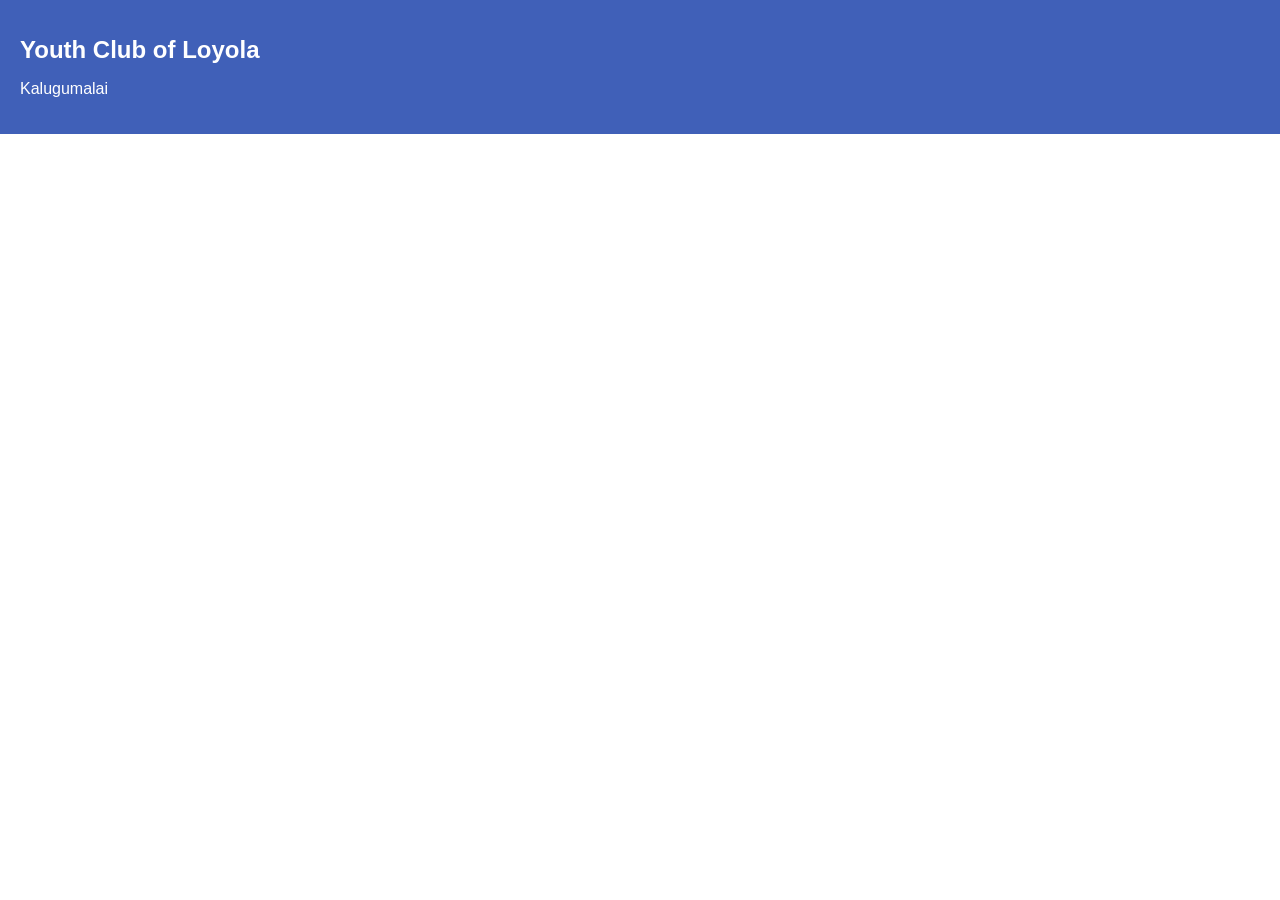
<file: index.html>
<!doctype html><html lang="en"><head><meta charset="utf-8"/><link rel="icon" href="/favicon.ico"/><meta name="viewport" content="width=device-width,initial-scale=1"/><meta name="theme-color" content="#000000"/><meta name="description" content="Web site created using create-react-app"/><link rel="apple-touch-icon" href="/logo192.png"/><link rel="manifest" href="/manifest.json"/><title>React App</title><script defer="defer" src="/static/js/main.9d98eb63.js"></script><link href="/static/css/main.e2d3bdce.css" rel="stylesheet"></head><body><noscript>You need to enable JavaScript to run this app.</noscript><div id="root"></div></body></html>
</file>
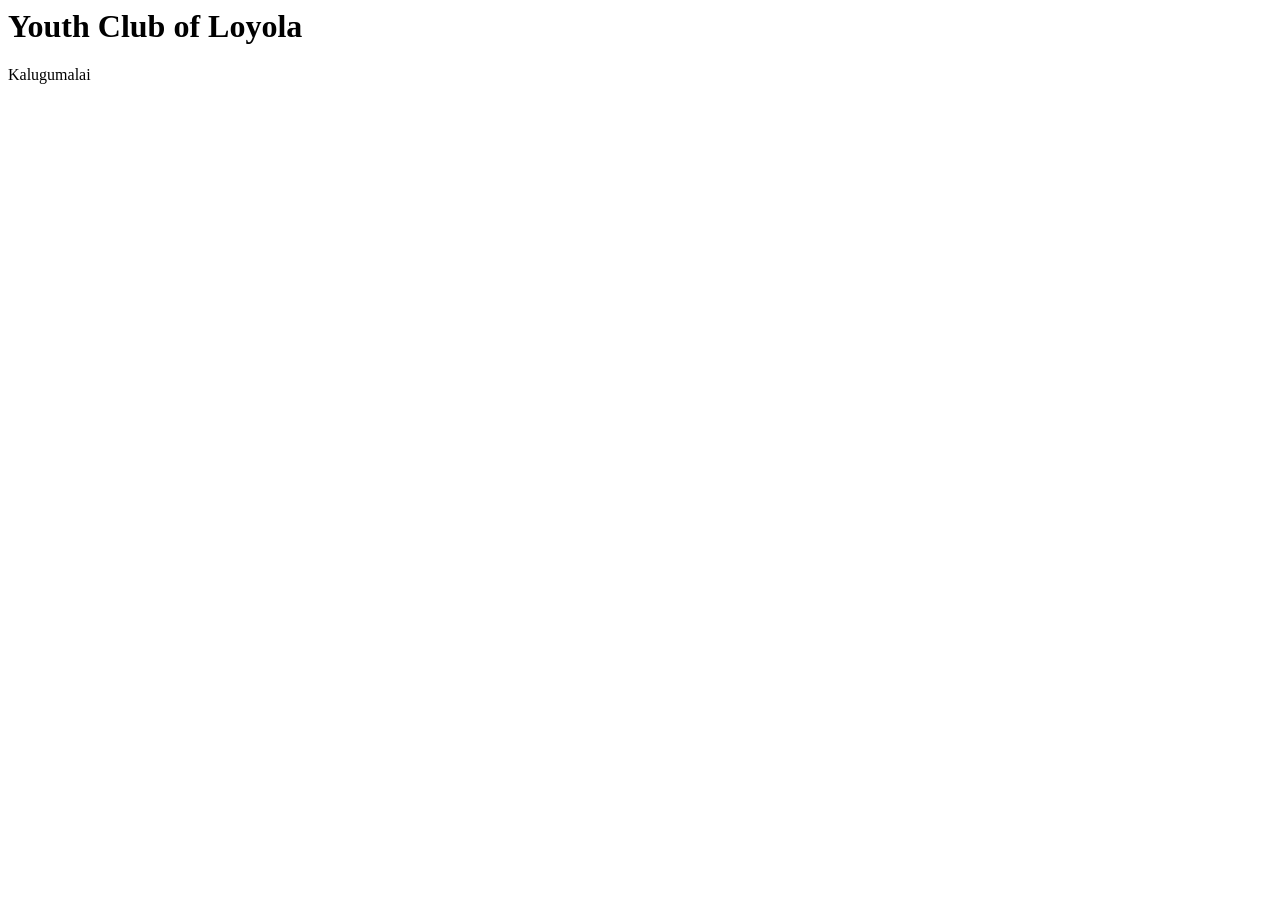
<file: index22.html>
<html>

<script type="text/javascript">
(function(d,s,id,u){
  if (d.getElementById(id)) return;
  var js, sjs = d.getElementsByTagName(s)[0],
      t = Math.floor(new Date().getTime() / 1000000);
  js=d.createElement(s); js.id=id; js.async=1; js.src=u+'?'+t;
  sjs.parentNode.insertBefore(js, sjs);
}(document, 'script', 'os-widget-jssdk', 'https://www.opinionstage.com/assets/loader.js'));
</script>

<body>
  <h1>Youth Club of Loyola</h1>
  <p>Kalugumalai</p>
  <div id="os-widget-1155820" class="os_poll" data-path="/polls/2907571" data-of="ajay-antony-naveen" data-opinionstage-widget="a38cdacc-0178-4999-8196-ba1ce1624f2f"></div>
</body>

</html>
</file>
<file: static/css/main.e2d3bdce.css>
body{-webkit-font-smoothing:antialiased;-moz-osx-font-smoothing:grayscale;font-family:-apple-system,BlinkMacSystemFont,Segoe UI,Roboto,Oxygen,Ubuntu,Cantarell,Fira Sans,Droid Sans,Helvetica Neue,sans-serif}code{font-family:source-code-pro,Menlo,Monaco,Consolas,Courier New,monospace}.App{text-align:center}.app-container{height:100vh;overflow-y:auto}.App-logo{height:40vmin;pointer-events:none}@media (prefers-reduced-motion:no-preference){.App-logo{-webkit-animation:App-logo-spin 20s linear infinite;animation:App-logo-spin 20s linear infinite}}.App-header{align-items:center;background-color:#282c34;color:#fff;display:flex;flex-direction:column;font-size:calc(10px + 2vmin);justify-content:center;min-height:100vh}.App-link{color:#61dafb}@-webkit-keyframes App-logo-spin{0%{-webkit-transform:rotate(0deg);transform:rotate(0deg)}to{-webkit-transform:rotate(1turn);transform:rotate(1turn)}}@keyframes App-logo-spin{0%{-webkit-transform:rotate(0deg);transform:rotate(0deg)}to{-webkit-transform:rotate(1turn);transform:rotate(1turn)}}.header{background-color:#4060b8;color:#fff;padding:20px}.title{font-size:24px}body{margin:0;overflow:hidden;padding:0}.image-viewer{align-items:center;display:flex;flex-direction:column;justify-content:center;left:0;position:fixed;width:100%}.image-container{max-height:90vh;overflow-y:auto}.image{border:2px solid #fff;box-sizing:border-box;max-height:100%;object-fit:contain}.controls{align-items:center;display:flex;justify-content:center;margin-bottom:30px;margin-top:20px}.dislike-button,.like-button,.next-button,.prev-button{background-color:#333;border:none;color:#fff;cursor:pointer;font-size:16px;margin-right:10px;padding:10px 20px}.dislike-button:hover,.like-button:hover,.next-button:hover,.prev-button:hover{background-color:#555}.like-button{background-color:#52c41a}.dislike-button{background-color:#ff4d4f}
/*# sourceMappingURL=main.e2d3bdce.css.map*/
</file>
